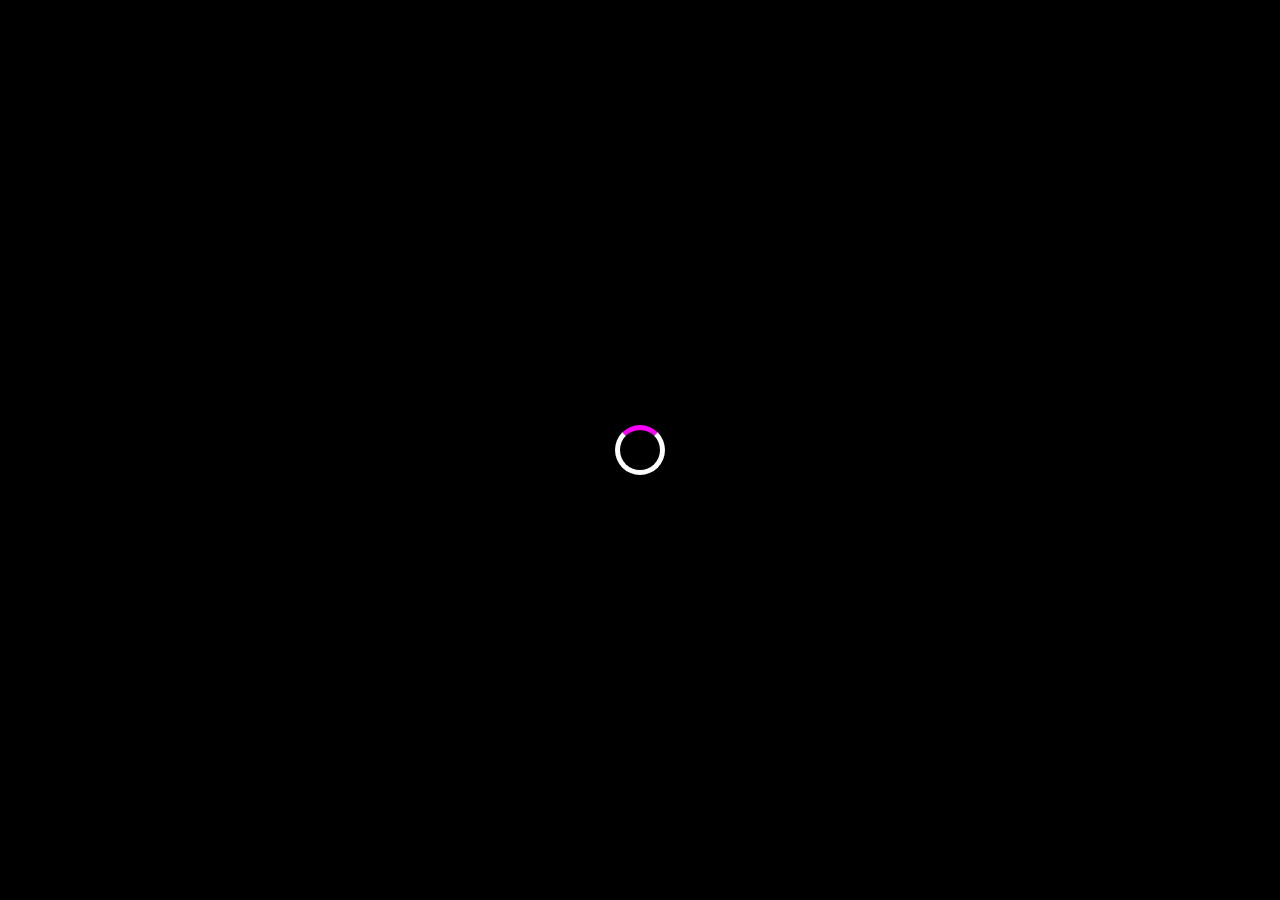
<file: index.html>
<!DOCTYPE html>
<html lang="en">
<head>
      <!-- Google site verification meta tag -->
  <meta name="google-site-verification" content="VTKSBU60OfO0tK0P6d6fWE8odBgr805xpDn2uOIHp-4" />
    <meta charset="UTF-8">
    <meta name="viewport" content="width=device-width, initial-scale=1.0">
    <meta property="og:description" content="Stay organized with your personal to-do list app. Add, edit, and manage tasks with ease." />
<meta name="author" content="Precious Adedokun" />
<meta name="description" content="Stay organized with your personal to-do list app. Add, edit, and manage tasks with ease. Try it now and boost your productivity!" />
 <meta name="keywords" content="best todo app, best todo list app, apcodesphere projects, who is apcodesphere, ap todo app, aptodo app, to-do list app, task manager, productivity app, manage tasks, simple to-do list, personal task manager, organize tasks, apcodesphere, apcodesphere projects, adedokun Precious, precious projects, ap, ap to-do" />
<meta name="robots" content="index, follow" />
  <meta property="og:title" content="Your To-Do List App" />
  <meta property="og:image" content="social.jpg" />
  <meta property="og:url" content="https://ap-todo.vercel.app" />
  <meta property="og:type" content="website" />
  <meta name="twitter:card" content="summary_large_image" />
  <meta name="twitter:title" content="Your To-Do List App" />
  <meta name="twitter:description" content="Stay organized with your personal to-do list app. Add, edit, and manage tasks with ease." />
  <meta name="twitter:image" content="social.jpg" />
  <link rel="icon" href="ap_todo_logo.ico" type="image/x-icon" />
  <link rel="canonical" href="https://ap-todo.vercel.app" />
</head>
    <title>APCodeSphere Todo List</title>
    <link rel="stylesheet" href="style.css">
    <script async src="https://pagead2.googlesyndication.com/pagead/js/adsbygoogle.js?client=ca-pub-5633191511691622"
     crossorigin="anonymous"></script>
</head>
<body class="dark">

    <!-- 🔥 Preloader -->
    <div class="preloader">
        <div class="loader"></div>
    </div>
      <marquee style="color:white">Made with love 💕💕💕 from<a href="https://apcodesphere.vercel.app">Apcodesphere</a></marquee>
    <!-- 🎭 Header with Profile Icon & Theme Switch -->
    <div class="header">
        <div class="profile-icon" id="profileIcon">A</div>

        <div class="theme-switch">
            <input type="radio" name="theme" id="themeDark" checked>
            <label for="themeDark" class="theme-label dark">🌑</label>

            <input type="radio" name="theme" id="themeLight">
            <label for="themeLight" class="theme-label light">☀️</label>

            <input type="radio" name="theme" id="themeCyber">
            <label for="themeCyber" class="theme-label cyber">⚡</label>
        </div>
    </div>

    <!-- 🎭 Login & Signup Form -->
    <div class="container dark">
        <h2 id="formTitle">Login</h2>

        <div class="input-group">
            <input type="text" id="username" placeholder="Username">
        </div>
        
        <div class="input-group">
            <input type="password" id="password" placeholder="Password">
        </div>
        
        <button id="submitBtn">Login</button>

        <p id="switchText">Don't have an account? <span id="switchBtn">Sign Up</span></p>
        <p id="message"></p>
    </div>

    <!-- ✅ To-Do List Section -->
    <div id="todoSection" class="todo-container dark" style="display: none;">
        <h2>📌 Your To-Do List</h2>
        <input type="text" id="todoInput" placeholder="Enter a task...">
        <button id="addToDo">Add Task</button>
        <ul id="todoList"></ul>
    </div>

    <script src="script.js"></script>
</body>
</html>
</file>
<file: style.css>
/* 🔥 Reset & Base Styles */
* {
    margin: 0;
    padding: 0;
    box-sizing: border-box;
    font-family: 'Poppins', sans-serif;
    transition: all 0.3s ease-in-out;
}

body {
    display: flex;
    flex-direction: column;
    align-items: center;
    justify-content: center;
    height: 100vh;
    background-color: #121212;
    color: white;
    overflow: hidden;
}

/* 🔥 Preloader */
.preloader {
    position: fixed;
    width: 100%;
    height: 100%;
    background: black;
    display: flex;
    align-items: center;
    justify-content: center;
    z-index: 1000;
}

.loader {
    width: 50px;
    height: 50px;
    border: 5px solid white;
    border-top-color: #ff00ff;
    border-radius: 50%;
    animation: spin 1s linear infinite;
}

@keyframes spin {
    0% { transform: rotate(0deg); }
    100% { transform: rotate(360deg); }
}

.preloader.hidden {
    display: none;
}

/* 🔥 Header (Profile Icon + Theme Switch) */
.header {
    position: fixed;
    top: 10px;
    width: 90%;
    display: flex;
    justify-content: space-between;
    align-items: center;
}

/* 🔵 Profile Icon */
.profile-icon {
    width: 40px;
    height: 40px;
    border-radius: 50%;
    background: #ff00ff;
    color: white;
    display: flex;
    align-items: center;
    justify-content: center;
    font-size: 20px;
    font-weight: bold;
}

/* 🎭 Theme Toggle Switch */
.theme-switch {
    display: flex;
    gap: 10px;
    position: relative;
}

.theme-switch input {
    display: none;
}

.theme-label {
    width: 40px;
    height: 40px;
    border-radius: 50%;
    display: flex;
    align-items: center;
    justify-content: center;
    font-size: 18px;
    cursor: pointer;
    background: #333;
    color: white;
    border: 2px solid transparent;
}

.theme-label:hover {
    transform: scale(1.1);
}

.theme-label.dark { background: black; }
.theme-label.light { background: white; color: black; }
.theme-label.cyber { background: #ff00ff; }

/* 🔥 Login & Signup Form */
.container {
    width: 300px;
    background: #222;
    padding: 20px;
    border-radius: 10px;
    text-align: center;
    box-shadow: 0 0 10px rgba(255, 0, 255, 0.5);
}

h2 {
    margin-bottom: 15px;
}

.input-group {
    margin: 10px 0;
}

input {
    width: 100%;
    padding: 10px;
    border: none;
    outline: none;
    border-radius: 5px;
    font-size: 16px;
}

button {
    width: 100%;
    padding: 10px;
    background: #ff00ff;
    border: none;
    outline: none;
    color: white;
    font-size: 16px;
    border-radius: 5px;
    cursor: pointer;
}

button:hover {
    background: #d400d4;
}

p {
    margin-top: 10px;
}

#switchText span {
    color: #ff00ff;
    cursor: pointer;
}

/* 🔥 To-Do List */
.todo-container {
    display: none;
    width: 300px;
    background: #222;
    padding: 20px;
    border-radius: 10px;
    text-align: center;
    box-shadow: 0 0 10px rgba(255, 0, 255, 0.5);
}

ul {
    list-style: none;
    margin-top: 10px;
}

li {
    padding: 10px;
    background: #333;
    margin-top: 5px;
    border-radius: 5px;
    display: flex;
    justify-content: space-between;
    align-items: center;
}

li button {
    background: red;
    border: none;
    padding: 5px;
    font-size: 12px;
    border-radius: 3px;
    cursor: pointer;
}

li button:hover {
    background: darkred;
}

/* 🔥 Theme Styles */
body.dark {
    background: #121212;
    color: white;
}

body.light {
    background: #f5f5f5;
    color: black;
}

body.cyber {
    background: #330033;
    color: #ff00ff;
}

/* 🔥 Animations */
@keyframes shake {
    0%, 100% { transform: translateX(0); }
    25% { transform: translateX(-5px); }
    50% { transform: translateX(5px); }
    75% { transform: translateX(-5px); }
}

.shake {
    animation: shake 0.3s ease-in-out;
}

.fade {
    opacity: 1;
    transition: opacity 1s ease-in-out;
}
/* 🗑️ Delete Button (Recycle Bin) */
.delete-btn {
    background: red;
    border: none;
    padding: 8px;
    font-size: 14px;
    border-radius: 5px;
    cursor: pointer;
    transition: all 0.3s ease-in-out;
    display: flex;
    align-items: center;
    justify-content: center;
}

.delete-btn:hover {
    background: darkred;
    transform: scale(1.1) rotate(5deg);
    box-shadow: 0 0 10px rgba(255, 0, 0, 0.8);
}

.delete-btn:active {
    transform: scale(0.9);
}

/* 📝 Edit Button */
.edit-btn {
    background: #ff00ff;
    border: none;
    padding: 8px;
    font-size: 14px;
    border-radius: 5px;
    cursor: pointer;
    transition: all 0.3s ease-in-out;
    display: flex;
    align-items: center;
    justify-content: center;
}

.edit-btn:hover {
    background: #d400d4;
    transform: scale(1.1) rotate(-5deg);
    box-shadow: 0 0 10px rgba(255, 0, 255, 0.8);
}

.edit-btn:active {
    transform: scale(0.9);
}

/* 🔥 Cool animation when clicked */
@keyframes pulse {
    0% { transform: scale(1); }
    50% { transform: scale(1.2); }
    100% { transform: scale(1); }
}

.pulsate {
    animation: pulse 0.3s ease-in-out;
}
</file>
